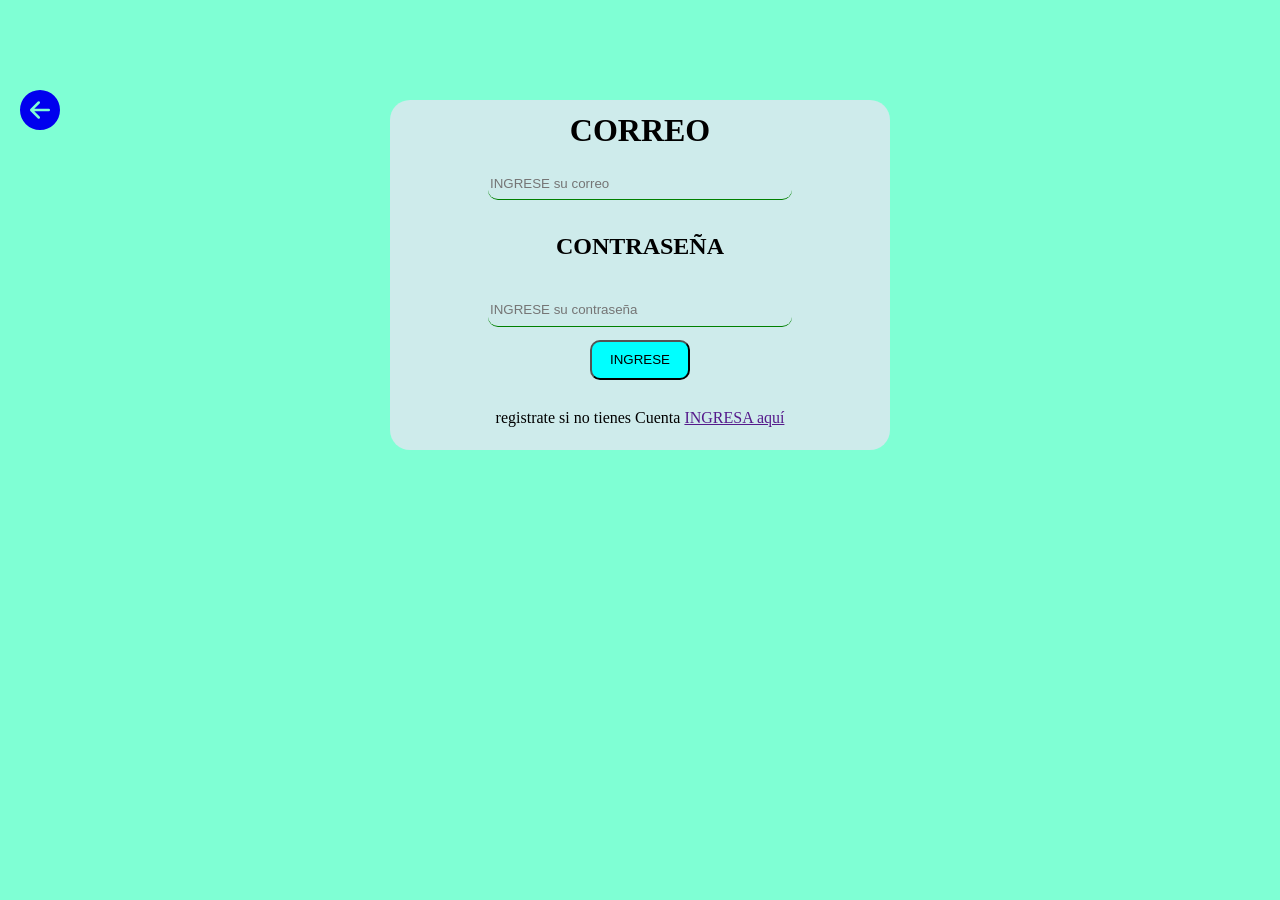
<file: reflecion.html>
<!DOCTYPE html>
<html lang="en">
<head>
    <meta charset="UTF-8">
    
    <link rel="stylesheet" href="stileso.css">
    
    <meta name="viewport" content="width=device-width, initial-scale=1.0">
    <title>Document</title>
</head>
<body>
    <a href="clase16.html"><svg  class="opcion" xmlns="http://www.w3.org/2000/svg" width="16" height="16" fill="currentColor" class="bi bi-arrow-left-circle-fill" viewBox="0 0 16 16">
  <path d="M8 0a8 8 0 1 0 0 16A8 8 0 0 0 8 0m3.5 7.5a.5.5 0 0 1 0 1H5.707l2.147 2.146a.5.5 0 0 1-.708.708l-3-3a.5.5 0 0 1 0-.708l3-3a.5.5 0 1 1 .708.708L5.707 7.5z"/>
</svg></a>
    <div class="session">
        
        <h1 class="correo" >CORREO</h1>
         <input class="dato" type="text" placeholder="INGRESE su correo" >
         <h2 class="contraseña" >CONTRASEÑA</h2>   
         <input class="dato" type="text" placeholder="INGRESE su contraseña" >

         <button class="boton" > INGRESE </button>
         <p>registrate si no tienes Cuenta <a href="">INGRESA aquí</a></p> </div>
</body>
</html>
</file>
<file: stileso.css>
body{
    background-color: aquamarine;
    height: auto;
    width: auto;
    display: flex;
    justify-content: center;
    align-items: center;
    margin-top: 100px;
    
}

.session{
    display: grid;
    place-items: center;
    background-color: rgb(206, 235, 235);
    width: 500px;
    height: 350px;
    border-radius: 20px;



   
}
.correo{
    font-family: Georgia, 'Times New Roman', Times, serif;
    margin: 5px 2px;
    

    
}

.dato{
    background: none;
    border: none;
    border-radius: 10px;
    height: 30px;
    width: 300px;
    border-bottom: solid 1px green;
}

.boton{
    background-color: aqua;
    border-radius: 10px;
    width: 100px;
    height: 40px;
}

.contra{

}
.opcion{
    height: 40px;
    width: 80px;
    top: 10%;
    left: 0;
    position: absolute;
}
</file>
